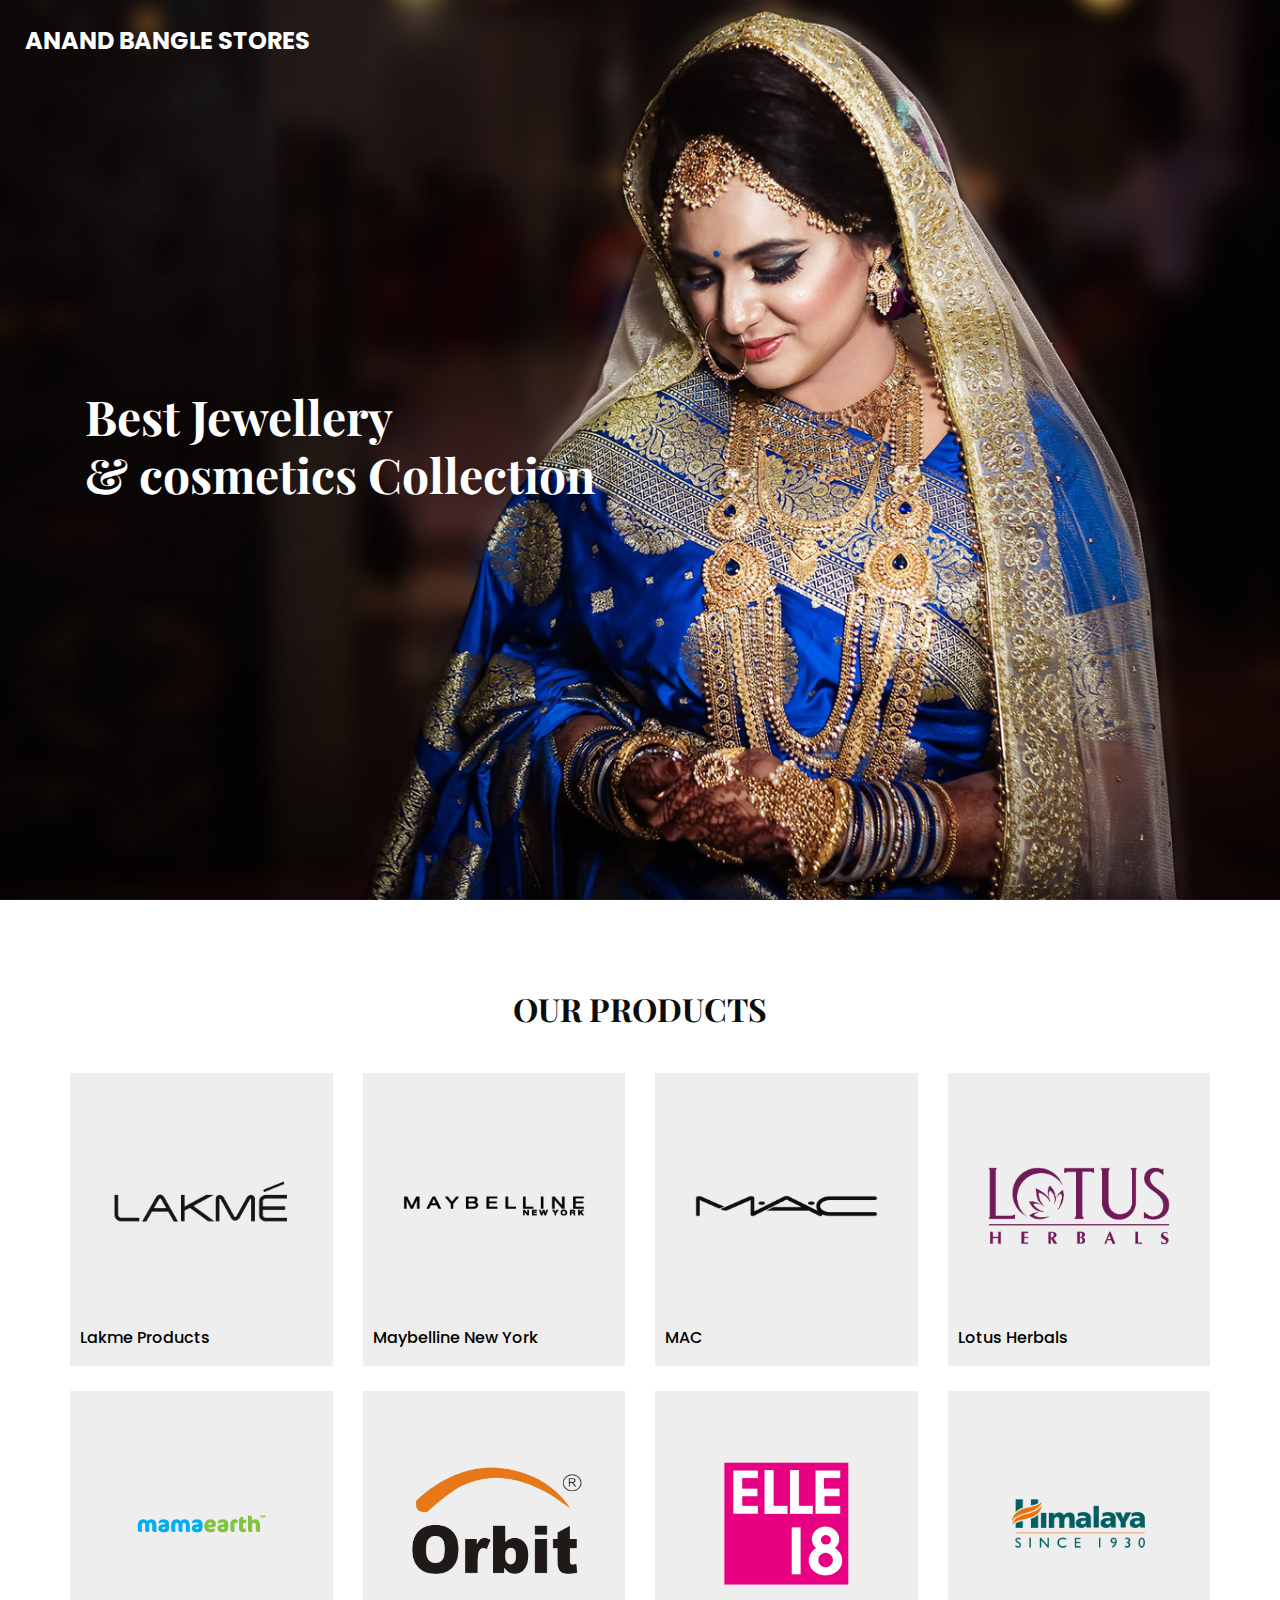
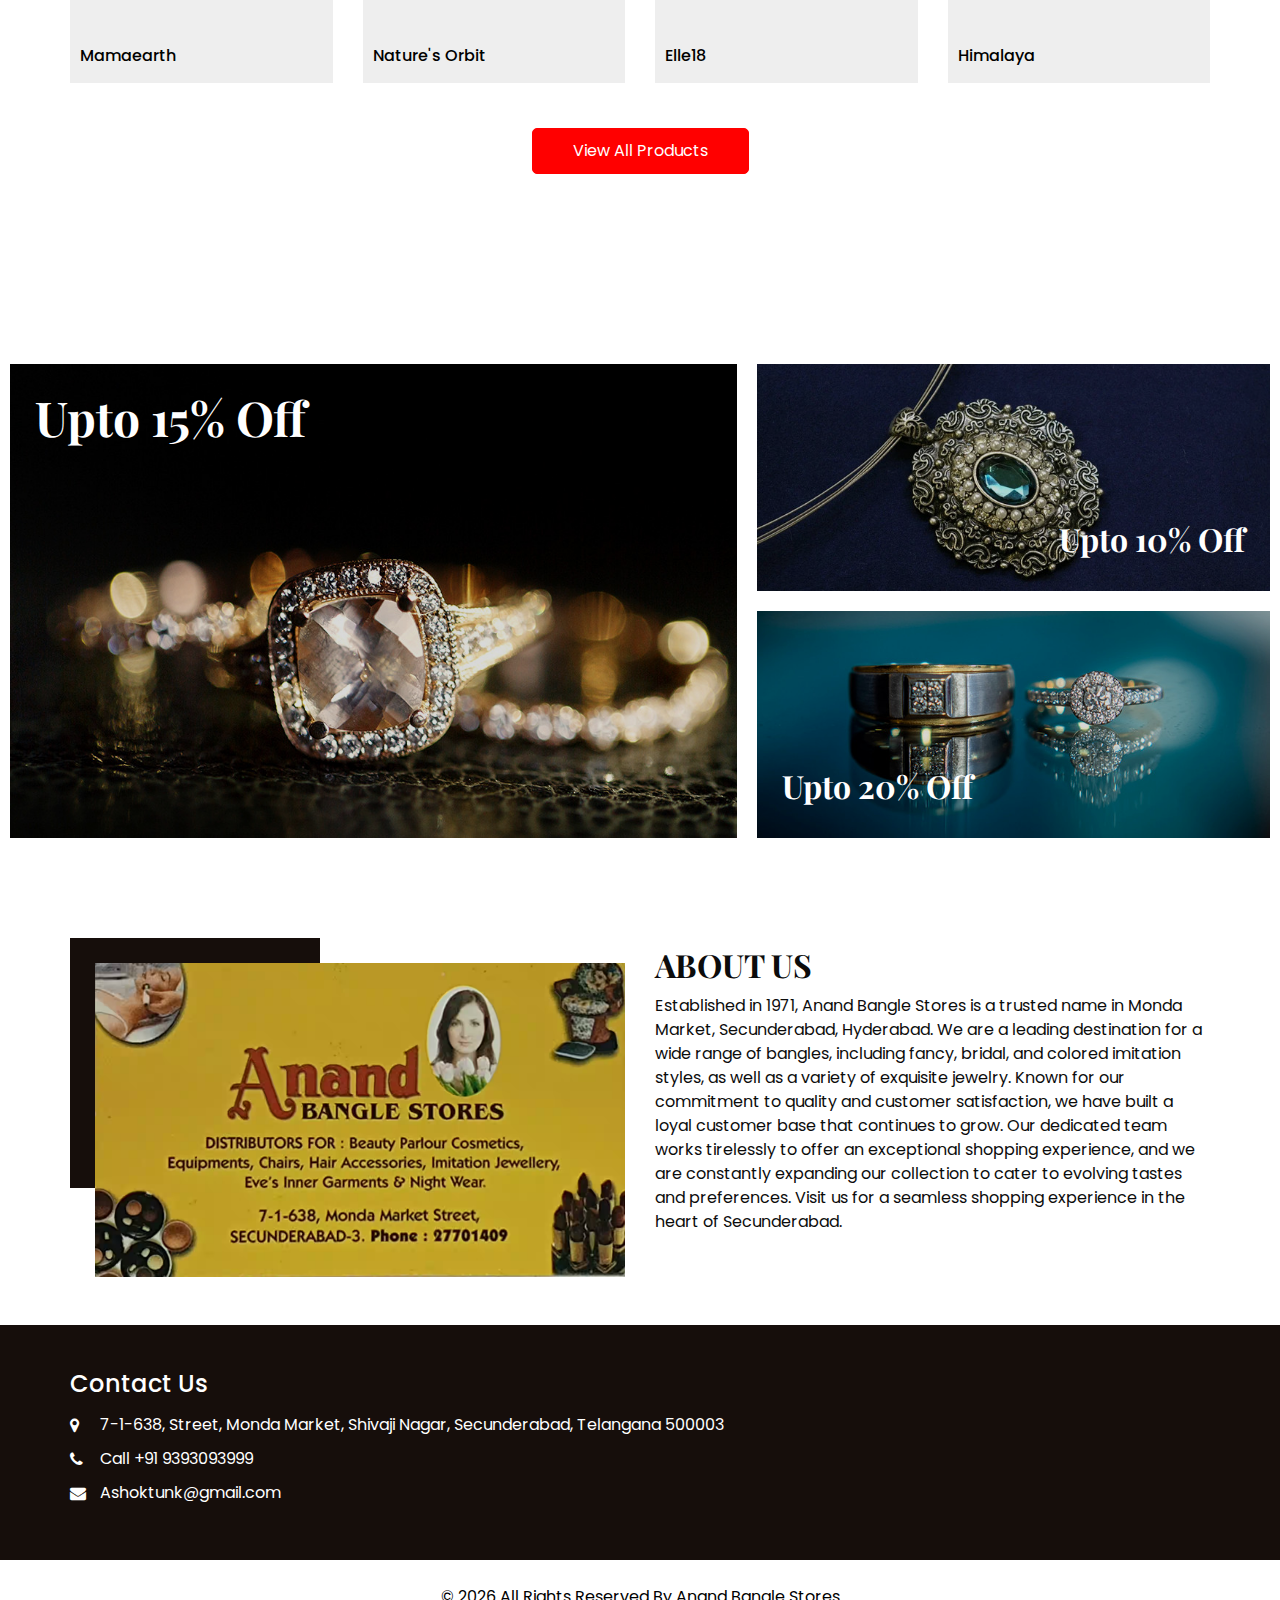
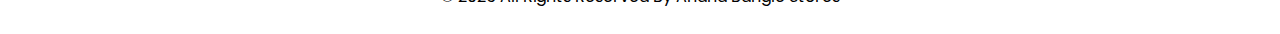
<file: index.html>
<!DOCTYPE html>
<html>

<head>
  <!-- Basic -->
  <meta charset="utf-8" />
  <meta http-equiv="X-UA-Compatible" content="IE=edge" />
  <!-- Mobile Metas -->
  <meta name="viewport" content="width=device-width, initial-scale=1, shrink-to-fit=no" />
  <!-- Site Metas -->
  <link rel="icon" href="images/favicon.ico" type="image/gif" />
  <meta name="keywords" content="" />
  <meta name="description" content="" />
  <meta name="author" content="" />

  <title>Anand Bangle Stores</title>

  <!-- bootstrap core css -->
  <link rel="stylesheet" type="text/css" href="css/bootstrap.css" />
  <!-- font awesome style -->
  <link href="css/font-awesome.min.css" rel="stylesheet" />
  <!-- Custom styles for this template -->
  <link href="css/style.css" rel="stylesheet" />
  <!-- responsive style -->
  <link href="css/responsive.css" rel="stylesheet" />

</head>

<body>

  <!-- header section strats -->
  <header class="header_section">
    <div class="container-fluid">
      <nav class="navbar navbar-expand-lg custom_nav-container">
        <a class="navbar-brand" href="index.html">
          <span>
            Anand Bangle Stores
          </span>
        </a>
      </nav>
    </div>
  </header>
  <!-- end header section -->

  <!-- slider section -->
  <section class="slider_section position-relative">
    <div class="slider_bg_box">
      <img src="images/slider-bg.jpg" alt="">
    </div>
    <div class="slider_bg"></div>
    <div class="container">
      <div class="col-md-9 col-lg-8">
        <div class="detail-box">
          <h1>
            Best Jewellery
            <br>& cosmetics Collection
          </h1>
          </div>
        </div>
      </div>
    </div>
  </section>
  <!-- end slider section -->

  <!-- shop section -->

  <section class="shop_section layout_padding">
    <div class="container">
      <div class="heading_container heading_center">
        <h2>
          Our Products
        </h2>
      </div>
      <div class="row">
        <div class="col-sm-6 col-md-4 col-lg-3">
          <div class="box">
            <a href="">
              <div class="img-box">
                <img src="images/p1.png" alt="">
              </div>
              <div class="detail-box">
                <h6>
                  Lakme Products
                </h6>
              </div>
               
            </a>
          </div>
        </div>
        <div class="col-sm-6 col-md-4 col-lg-3">
          <div class="box">
            <a href="">
              <div class="img-box">
                <img src="images/p2.png" alt="">
              </div>
              <div class="detail-box">
                <h6>
                  Maybelline New York
                </h6>
              </div>
               
            </a>
          </div>
        </div>
        <div class="col-sm-6 col-md-4 col-lg-3">
          <div class="box">
            <a href="">
              <div class="img-box">
                <img src="images/p3.png" alt="">
              </div>
              <div class="detail-box">
                <h6>
                  MAC
                </h6>
              </div>
               
            </a>
          </div>
        </div>
        <div class="col-sm-6 col-md-4 col-lg-3">
          <div class="box">
            <a href="">
              <div class="img-box">
                <img src="images/p4.png" alt="">
              </div>
              <div class="detail-box">
                <h6>
                  Lotus Herbals
                </h6>
              </div>
               
            </a>
          </div>
        </div>
        <div class="col-sm-6 col-md-4 col-lg-3">
          <div class="box">
            <a href="">
              <div class="img-box">
                <img src="images/p5.png" alt="">
              </div>
              <div class="detail-box">
                <h6>
                  Mamaearth
                </h6>
              </div>
               
            </a>
          </div>
        </div>
        <div class="col-sm-6 col-md-4 col-lg-3">
          <div class="box">
            <a href="">
              <div class="img-box">
                <img src="images/p6.png" alt="">
              </div>
              <div class="detail-box">
                <h6>
                  Nature's Orbit
                </h6>
              </div>
               
            </a>
          </div>
        </div>
        <div class="col-sm-6 col-md-4 col-lg-3">
          <div class="box">
            <a href="">
              <div class="img-box">
                <img src="images/p7.png" alt="">
              </div>
              <div class="detail-box">
                <h6>
                Elle18
                </h6>
              </div>
               
            </a>
          </div>
        </div>
        <div class="col-sm-6 col-md-4 col-lg-3">
          <div class="box">
            <a href="">
              <div class="img-box">
                <img src="images/p8.png" alt="">
              </div>
              <div class="detail-box">
                <h6>
                  Himalaya
                </h6>
              </div>
               
            </a>
          </div>
        </div>
      </div>
      <div class="btn-box">
        <a href="/shop.html">
          View All Products
        </a>
      </div>
    </div>
  </section>

  <!-- end shop section -->

  <!-- offer section -->

  <section class="offer_section layout_padding">
    <div class="container-fluid">
      <div class="row">
        <div class="col-md-7 px-0">
          <div class="box offer-box1">
            <img src="images/o1.jpg" alt="">
            <div class="detail-box">
              <h2>
                Upto 15% Off
              </h2>
              
            </div>
          </div>
        </div>
        <div class="col-md-5 px-0">
          <div class="box offer-box2">
            <img src="images/o2.jpg" alt="">
            <div class="detail-box">
              <h2>
                Upto 10% Off
              </h2>
            </div>
          </div>
          <div class="box offer-box3">
            <img src="images/o3.jpg" alt="">
            <div class="detail-box">
              <h2>
                Upto 20% Off
              </h2>
            </div>
          </div>
        </div>
      </div>
    </div>
  </section>

  <!-- end offer section -->

    <!-- about section -->

    <section class="about_section  ">
      <div class="container">
        <div class="row">
          <div class="col-md-6">
            <div class="img-box">
              <img src="images/1about-img.jpg" alt="">
            </div>
          </div>
          <div class="col-md-6">
            <div class="detail-box">
              <div class="heading_container">
                <h2>
                  About Us
                </h2>
              </div>
              <p>
                Established in 1971, Anand Bangle Stores is a trusted name in Monda Market, Secunderabad, Hyderabad. We are a leading destination for a wide range of bangles, including fancy, bridal, and colored imitation styles, as well as a variety of exquisite jewelry. Known for our commitment to quality and customer satisfaction, we have built a loyal customer base that continues to grow. Our dedicated team works tirelessly to offer an exceptional shopping experience, and we are constantly expanding our collection to cater to evolving tastes and preferences. Visit us for a seamless shopping experience in the heart of Secunderabad.
              </p>
            </div>
          </div>
        </div>
      </div>
    </section>
    <br> <br>
  
    <!-- end about section -->


  <!-- info section -->
  <section class="info_section layout_padding2">
    <div class="container">
        <div>
          <h4>
            Contact Us
          </h4>
          <div class="info_contact">
            <a href="https://www.google.com/maps/place/Anand+Bangle+Stores/@17.435187,78.496038,15z/data=!4m6!3m5!1s0x3bcb9a18ea3cbe49:0xed6b07b3bc5e6ea2!8m2!3d17.435187!4d78.496038!16s%2Fg%2F1v9gsxrx?entry=ttu&g_ep=EgoyMDI0MDkxMS4wIKXMDSoASAFQAw%3D%3D">
              <i class="fa fa-map-marker" aria-hidden="true"></i>
              <span>
              7-1-638, Street, Monda Market, Shivaji Nagar, Secunderabad, Telangana 500003
              </span>
            </a>
            <a href="tel:+919393093999">
              <i class="fa fa-phone" aria-hidden="true"></i>
              <span>
                Call +91 9393093999
              </span>
            </a>
            <a href="mailto:Ashoktunk@gmail.com">
              <i class="fa fa-envelope" aria-hidden="true"></i>
              <span>
                Ashoktunk@gmail.com
              </span>
            </a>            
          </div>
        </div>
      </div>
    </div>
  </section>

  <!-- end info_section -->


  <!-- footer section -->
  <footer class="footer_section">
    <div class="container">
      <p>
        &copy; <span id="displayYear"></span> All Rights Reserved By
        <a href="https://html.design/">Anand Bangle Stores</a>
      </p>
    </div>
  </footer>
  <!-- footer section -->


  <!-- jQery -->
  <script src="js/jquery-3.4.1.min.js"></script>
  <!-- bootstrap js -->
  <script src="js/bootstrap.js"></script>
  <!-- custom js -->
  <script src="js/custom.js"></script>

</body>

</html>
</file>
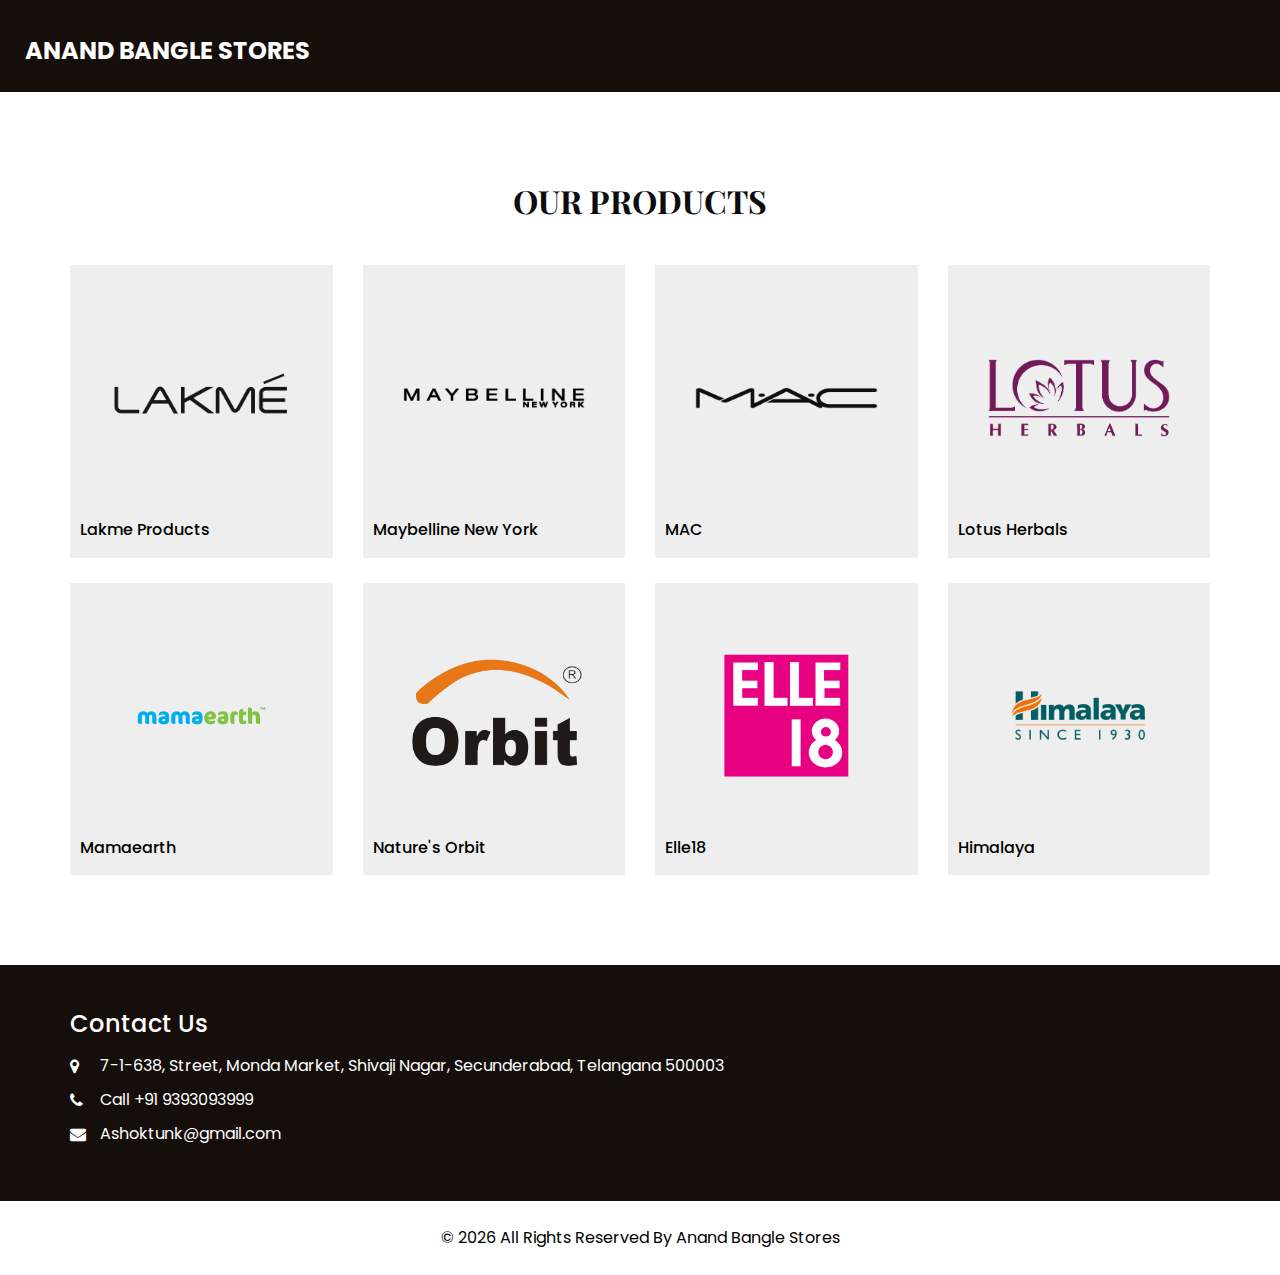
<file: shop.html>
<!DOCTYPE html>
<html>

<head>
  <!-- Basic -->
  <meta charset="utf-8" />
  <meta http-equiv="X-UA-Compatible" content="IE=edge" />
  <!-- Mobile Metas -->
  <meta name="viewport" content="width=device-width, initial-scale=1, shrink-to-fit=no" />
  <!-- Site Metas -->
  <link rel="icon" href="images/favicon.ico" type="image/gif" />
  <meta name="keywords" content="" />
  <meta name="description" content="" />
  <meta name="author" content="" />

  <title>Anand Bangle Stores</title>

  <!-- bootstrap core css -->
  <link rel="stylesheet" type="text/css" href="css/bootstrap.css" />
  <!-- font awesome style -->
  <link href="css/font-awesome.min.css" rel="stylesheet" />
  <!-- Custom styles for this template -->
  <link href="css/style.css" rel="stylesheet" />
  <!-- responsive style -->
  <link href="css/responsive.css" rel="stylesheet" />

</head>

<body>

  <!-- header section strats -->
  <header class="header_section innerpage_header">
    <div class="container-fluid">
      <nav class="navbar navbar-expand-lg custom_nav-container">
        <a class="navbar-brand" href="index.html">
          <span>
            Anand Bangle Stores
          </span>
        </a>
      </nav>
    </div>
  </header>
  <!-- end header section -->


  <section class="shop_section layout_padding">
    <div class="container">
      <div class="heading_container heading_center">
        <h2>
          Our Products
        </h2>
      </div>
      <div class="row">
        <div class="col-sm-6 col-md-4 col-lg-3">
          <div class="box">
            <a href="">
              <div class="img-box">
                <img src="images/p1.png" alt="">
              </div>
              <div class="detail-box">
                <h6>
                  Lakme Products
                </h6>
              </div>
               
            </a>
          </div>
        </div>
        <div class="col-sm-6 col-md-4 col-lg-3">
          <div class="box">
            <a href="">
              <div class="img-box">
                <img src="images/p2.png" alt="">
              </div>
              <div class="detail-box">
                <h6>
                  Maybelline New York
                </h6>
              </div>
               
            </a>
          </div>
        </div>
        <div class="col-sm-6 col-md-4 col-lg-3">
          <div class="box">
            <a href="">
              <div class="img-box">
                <img src="images/p3.png" alt="">
              </div>
              <div class="detail-box">
                <h6>
                  MAC
                </h6>
              </div>
               
            </a>
          </div>
        </div>
        <div class="col-sm-6 col-md-4 col-lg-3">
          <div class="box">
            <a href="">
              <div class="img-box">
                <img src="images/p4.png" alt="">
              </div>
              <div class="detail-box">
                <h6>
                  Lotus Herbals
                </h6>
              </div>
               
            </a>
          </div>
        </div>
        <div class="col-sm-6 col-md-4 col-lg-3">
          <div class="box">
            <a href="">
              <div class="img-box">
                <img src="images/p5.png" alt="">
              </div>
              <div class="detail-box">
                <h6>
                  Mamaearth
                </h6>
              </div>
               
            </a>
          </div>
        </div>
        <div class="col-sm-6 col-md-4 col-lg-3">
          <div class="box">
            <a href="">
              <div class="img-box">
                <img src="images/p6.png" alt="">
              </div>
              <div class="detail-box">
                <h6>
                  Nature's Orbit
                </h6>
              </div>
               
            </a>
          </div>
        </div>
        <div class="col-sm-6 col-md-4 col-lg-3">
          <div class="box">
            <a href="">
              <div class="img-box">
                <img src="images/p7.png" alt="">
              </div>
              <div class="detail-box">
                <h6>
                Elle18
                </h6>
              </div>
               
            </a>
          </div>
        </div>
        <div class="col-sm-6 col-md-4 col-lg-3">
          <div class="box">
            <a href="">
              <div class="img-box">
                <img src="images/p8.png" alt="">
              </div>
              <div class="detail-box">
                <h6>
                  Himalaya
                </h6>
              </div>
               
            </a>
          </div>
        </div>
      </div>
  </section>

  <!-- end shop section -->

  <!-- info section -->
  <section class="info_section layout_padding2">
    <div class="container">
        <div>
          <h4>
            Contact Us
          </h4>
          <div class="info_contact">
            <a href="https://www.google.com/maps/place/Anand+Bangle+Stores/@17.435187,78.496038,15z/data=!4m6!3m5!1s0x3bcb9a18ea3cbe49:0xed6b07b3bc5e6ea2!8m2!3d17.435187!4d78.496038!16s%2Fg%2F1v9gsxrx?entry=ttu&g_ep=EgoyMDI0MDkxMS4wIKXMDSoASAFQAw%3D%3D">
              <i class="fa fa-map-marker" aria-hidden="true"></i>
              <span>
              7-1-638, Street, Monda Market, Shivaji Nagar, Secunderabad, Telangana 500003
              </span>
            </a>
            <a href="tel:+919393093999">
              <i class="fa fa-phone" aria-hidden="true"></i>
              <span>
                Call +91 9393093999
              </span>
            </a>
            <a href="mailto:Ashoktunk@gmail.com">
              <i class="fa fa-envelope" aria-hidden="true"></i>
              <span>
                Ashoktunk@gmail.com
              </span>
            </a>            
          </div>
        </div>
      </div>
    </div>
  </section>

  <!-- end info_section -->

  <!-- footer section -->
  <footer class="footer_section">
    <div class="container">
      <p>
        &copy; <span id="displayYear"></span> All Rights Reserved By
        <a href="https://html.design/">Anand Bangle Stores</a>
      </p>
    </div>
  </footer>
  <!-- footer section -->


  <!-- jQery -->
  <script src="js/jquery-3.4.1.min.js"></script>
  <!-- bootstrap js -->
  <script src="js/bootstrap.js"></script>
  <!-- custom js -->
  <script src="js/custom.js"></script>

</body>

</html>
</file>
<file: css/style.css>
@import url("https://fonts.googleapis.com/css2?family=Playfair+Display:wght@400;500;600;700&family=Poppins:wght@400;500;600;700&display=swap");
/* fonts import */
@import url("../fonts/octin_sports_rg.ttf");
body {
  font-family: "Poppins", sans-serif;
  color: #0c0c0c;
  background-color: #ffffff;
  overflow-x: hidden;
}

.layout_padding {
  padding: 90px 0;
}

.layout_padding2 {
  padding: 45px 0;
}

.layout_padding2-top {
  padding-top: 45px;
}

.layout_padding2-bottom {
  padding-bottom: 45px;
}

.layout_padding-top {
  padding-top: 90px;
}

.layout_padding-bottom {
  padding-bottom: 90px;
}

.long_section {
  margin-left: 45px;
  margin-right: 45px;
  padding-left: 15px;
  padding-right: 15px;
}

.heading_container {
  display: -webkit-box;
  display: -ms-flexbox;
  display: flex;
  -webkit-box-orient: vertical;
  -webkit-box-direction: normal;
      -ms-flex-direction: column;
          flex-direction: column;
  -webkit-box-align: start;
      -ms-flex-align: start;
          align-items: flex-start;
  font-family: 'Playfair Display', serif;
}

.heading_container h2 {
  position: relative;
  font-weight: bold;
  text-transform: uppercase;
  margin: 0;
}

.heading_container.heading_center {
  -webkit-box-align: center;
      -ms-flex-align: center;
          align-items: center;
  text-align: center;
}

h1,
h2 {
  font-family: 'Playfair Display', serif;
}

/*header section*/
.header_section {
  position: absolute;
  top: 0;
  width: 100%;
  z-index: 9;
}

.header_section .container-fluid {
  padding-right: 25px;
  padding-left: 25px;
}

.header_section .nav_container {
  margin: 0 auto;
}

.header_section.innerpage_header {
  position: relative;
  background: -webkit-gradient(linear, left top, right top, from(#160e0b), to(#160e0b));
  background: linear-gradient(to right, #160e0b, #160e0b);
  padding: 10px 0;
}

.custom_nav-container {
  padding-left: 0;
  padding-right: 0;
}

.custom_menu-btn {
  position: fixed;
  right: 25px;
  top: 15px;
  width: 50px;
  height: 50px;
}

.custom_menu-btn::before {
  content: "";
  position: absolute;
  top: 0;
  right: 0;
  width: 100%;
  height: 100%;
  background-color: white;
  -webkit-box-shadow: 0 0 5px 0 rgba(0, 0, 0, 0.07);
          box-shadow: 0 0 5px 0 rgba(0, 0, 0, 0.07);
  z-index: 7;
  border-radius: 100%;
  -webkit-transition: all .3s;
  transition: all .3s;
}

.custom_menu-btn.menu_btn-style::before {
  width: 100vh;
  height: 100vh;
  background-color: #160e0b;
  -webkit-transform: scale(5);
          transform: scale(5);
  border-radius: 0;
}

.custom_menu-btn button {
  width: 50px;
  height: 50px;
  outline: none;
  border: none;
  border-radius: 100%;
  display: -webkit-box;
  display: -ms-flexbox;
  display: flex;
  -webkit-box-orient: vertical;
  -webkit-box-direction: normal;
      -ms-flex-direction: column;
          flex-direction: column;
  -webkit-box-align: center;
      -ms-flex-align: center;
          align-items: center;
  -webkit-box-pack: center;
      -ms-flex-pack: center;
          justify-content: center;
  background-color: transparent;
  position: relative;
  z-index: 999;
  margin: 0;
}

.custom_menu-btn button span {
  display: block;
  width: 30px;
  height: 3px;
  background-color: #000000;
  margin: 2.5px 0;
  -webkit-transition: all 0.3s;
  transition: all 0.3s;
  border-radius: 15px;
}

.custom_menu-btn .s-2 {
  -webkit-transition: all 0.1s;
  transition: all 0.1s;
}

.menu_btn-style button span {
  background-color: #ffffff;
}

.menu_btn-style button .s-1 {
  -webkit-transform: rotate(45deg) translate(6px, 6px);
          transform: rotate(45deg) translate(6px, 6px);
}

.menu_btn-style button .s-2 {
  -webkit-transform: translateX(100px);
          transform: translateX(100px);
}

.menu_btn-style button .s-3 {
  -webkit-transform: rotate(-45deg) translate(5px, -5px);
          transform: rotate(-45deg) translate(5px, -5px);
}

.overlay {
  height: 100%;
  width: 0;
  position: fixed;
  top: 0;
  left: 0;
  overflow-x: hidden;
  -webkit-transition: 0.5s;
  transition: 0.5s;
  z-index: 9;
}

.overlay .closebtn {
  position: absolute;
  top: 0;
  right: 30px;
  font-size: 60px;
}

.overlay a {
  padding: 0px;
  text-decoration: none;
  font-size: 22px;
  color: #ffffff;
  display: block;
  -webkit-transition: 0.3s;
  transition: 0.3s;
  margin-bottom: 15px;
  text-transform: uppercase;
  font-weight: 600;
  opacity: 0;
}

.overlay a:hover {
  color: #fd9c6b;
}

.overlay-content {
  position: relative;
  top: 30%;
  width: 100%;
  text-align: center;
  margin-top: 30px;
  z-index: 99;
}

.menu_width {
  width: 100%;
}

.menu_width.overlay a {
  opacity: 1;
}

a,
a:hover,
a:focus {
  text-decoration: none;
}

a:hover,
a:focus {
  color: initial;
}

.btn,
.btn:focus {
  outline: none !important;
  -webkit-box-shadow: none;
          box-shadow: none;
}

.navbar-brand {
  margin-top: 10px;
}

.navbar-brand span {
  font-size: 24px;
  font-weight: 700;
  color: #ffffff;
  text-transform: uppercase;
}

/*end header section*/
/* slider section */
.slider_section {
  min-height: 100vh;
  -webkit-box-flex: 1;
      -ms-flex: 1;
          flex: 1;
  display: -webkit-box;
  display: -ms-flexbox;
  display: flex;
  -webkit-box-align: center;
      -ms-flex-align: center;
          align-items: center;
  position: relative;
}

.slider_section .row {
  -webkit-box-align: center;
      -ms-flex-align: center;
          align-items: center;
}

.slider_section .detail-box {
  position: relative;
  z-index: 4;
  color: #ffffff;
  padding: 75px 0;
}

.slider_section .detail-box h1 {
  font-weight: bold;
  font-size: 3rem;
}

.slider_section .detail-box p {
  width: 75%;
  margin-top: 15px;
}

.slider_section .detail-box .slider-link {
  display: inline-block;
  padding: 10px 45px;
  background-color: transparent;
  color: #fd9c6b;
  border-radius: 5px;
  border: 1px solid #fd9c6b;
  -webkit-transition: all .2s;
  transition: all .2s;
  margin-top: 35px;
}

.slider_section .detail-box .slider-link:hover {
  background-color: #fd9c6b;
  color: #ffffff;
}

.slider_section .slider_bg_box {
  position: absolute;
  top: 0;
  left: 0;
  width: 100%;
  height: 100%;
  z-index: 2;
  overflow: hidden;
}

.slider_section .slider_bg_box img {
  width: 100%;
  height: 100%;
  -o-object-fit: cover;
     object-fit: cover;
  -o-object-position: top right;
     object-position: top right;
}

.shop_section .heading_container {
  margin-bottom: 20px;
}

.shop_section .box {
  background-color: #eeeeee;
  position: relative;
  padding: 10px;
  margin-top: 25px;
}

.shop_section .box a {
  color: #000000;
}

.shop_section .box .img-box {
  display: -webkit-box;
  display: -ms-flexbox;
  display: flex;
  -webkit-box-pack: center;
      -ms-flex-pack: center;
          justify-content: center;
  -webkit-box-align: center;
      -ms-flex-align: center;
          align-items: center;
  padding: 15px 30px;
  height: 245px;
}

.shop_section .box .img-box img {
  max-width: 100%;
  max-height: 145px;
}

.shop_section .box .detail-box {
  display: -webkit-box;
  display: -ms-flexbox;
  display: flex;
  -webkit-box-pack: justify;
      -ms-flex-pack: justify;
          justify-content: space-between;
}

.shop_section .box .detail-box h6 span {
  color: #fd9c6b;
}

.shop_section .box .new {
  width: 50px;
  height: 50px;
  position: absolute;
  top: 10px;
  left: 10px;
  background-color: #ffffff;
  display: -webkit-box;
  display: -ms-flexbox;
  display: flex;
  -webkit-box-pack: center;
      -ms-flex-pack: center;
          justify-content: center;
  -webkit-box-align: center;
      -ms-flex-align: center;
          align-items: center;
  border-radius: 100%;
  font-size: 15px;
}

.shop_section .btn-box {
  display: -webkit-box;
  display: -ms-flexbox;
  display: flex;
  -webkit-box-pack: center;
      -ms-flex-pack: center;
          justify-content: center;
  margin-top: 45px;
}

.shop_section .btn-box a {
  display: inline-block;
  padding: 10px 40px;
  background-color: #ff0000;
  color: #ffffff;
  border-radius: 5px;
  border: 1px solid #ff0000;
  -webkit-transition: all .2s;
  transition: all .2s;
}

.shop_section .btn-box a:hover {
  background-color: transparent;
  color: #fd9c6b;
}

.about_section .row {
  -webkit-box-align: center;
      -ms-flex-align: center;
          align-items: center;
}

.about_section .img-box {
  position: relative;
  padding: 25px 0 0 25px;
}

.about_section .img-box img {
  width: 100%;
  position: relative;
}

.about_section .img-box::before {
  content: "";
  position: absolute;
  top: 0;
  left: 0;
  width: 250px;
  height: 250px;
  background-color: #160e0b;
}

.about_section .detail-box p {
  margin-top: 10px;
  margin-bottom: 35px;
}

.about_section .detail-box a {
  display: inline-block;
  padding: 10px 45px;
  background-color: #fd9c6b;
  color: #ffffff;
  border-radius: 0;
  border: 1px solid #fd9c6b;
  -webkit-transition: all .2s;
  transition: all .2s;
}

.about_section .detail-box a:hover {
  background-color: transparent;
  color: #fd9c6b;
}

.offer_section .row > div {
  display: -webkit-box;
  display: -ms-flexbox;
  display: flex;
  -webkit-box-orient: vertical;
  -webkit-box-direction: normal;
      -ms-flex-direction: column;
          flex-direction: column;
  -webkit-box-pack: stretch;
      -ms-flex-pack: stretch;
          justify-content: stretch;
}

.offer_section .box {
  margin: 10px;
  height: 100%;
  position: relative;
  min-height: 175px;
}

.offer_section .box img {
  width: 100%;
  min-height: 100%;
}

.offer_section .box .detail-box {
  position: absolute;
  top: 0;
  left: 0;
  width: 100%;
  height: 100%;
  display: -webkit-box;
  display: -ms-flexbox;
  display: flex;
  -webkit-box-orient: vertical;
  -webkit-box-direction: normal;
      -ms-flex-direction: column;
          flex-direction: column;
  -webkit-box-align: start;
      -ms-flex-align: start;
          align-items: flex-start;
  -webkit-box-pack: center;
      -ms-flex-pack: center;
          justify-content: center;
  color: #ffffff;
  padding: 25px;
  background-color: rgba(0, 0, 0, 0.15);
}

.offer_section .box .detail-box h2 {
  font-weight: bold;
}

.offer_section .box .detail-box a {
  display: inline-block;
  padding: 8px 40px;
  background-color: transparent;
  color: #fd9c6b;
  border-radius: 0;
  border: 1px solid #fd9c6b;
  -webkit-transition: all .2s;
  transition: all .2s;
  margin-top: 10px;
}

.offer_section .box .detail-box a:hover {
  background-color: #fd9c6b;
  color: #ffffff;
}

.offer_section .box.offer-box1 {
  min-height: 225px;
}

.offer_section .box.offer-box1 .detail-box {
  -webkit-box-pack: start;
      -ms-flex-pack: start;
          justify-content: flex-start;
}

.offer_section .box.offer-box1 .detail-box h2 {
  font-size: 3rem;
}

.offer_section .box.offer-box2 .detail-box h2, .offer_section .box.offer-box3 .detail-box h2 {
  font-size: 2rem;
}

.offer_section .box.offer-box2 .detail-box {
  -webkit-box-align: end;
      -ms-flex-align: end;
          align-items: flex-end;
  -webkit-box-pack: end;
      -ms-flex-pack: end;
          justify-content: flex-end;
}

.offer_section .box.offer-box3 .detail-box {
  -webkit-box-align: start;
      -ms-flex-align: start;
          align-items: flex-start;
  -webkit-box-pack: end;
      -ms-flex-pack: end;
          justify-content: flex-end;
}

.blog_section .heading_container {
  -webkit-box-align: center;
      -ms-flex-align: center;
          align-items: center;
}

.blog_section .heading_container h2::before {
  left: 50%;
  -webkit-transform: translateX(-50%);
          transform: translateX(-50%);
}

.blog_section .box {
  margin-top: 55px;
  background-color: #f1f2f3;
}

.blog_section .box .img-box {
  position: relative;
}

.blog_section .box .img-box .blog_date {
  position: absolute;
  left: 25px;
  bottom: -15px;
  padding: 10px 15px;
  font-size: 18px;
  background-color: #160e0b;
  margin: 0;
  text-align: center;
  border: 3px solid #ffffff;
  color: #ffffff;
}

.blog_section .box .img-box img {
  width: 100%;
}

.blog_section .box .detail-box {
  margin-top: 10px;
  padding: 25px;
}

.blog_section .box .detail-box h5 {
  font-weight: bold;
}

.blog_section .box .detail-box p {
  font-size: 15px;
}

.blog_section .box .detail-box a {
  display: inline-block;
  padding: 10px 30px;
  background-color: transparent;
  color: #160e0b;
  border-radius: 0;
  border: 1px solid #160e0b;
  -webkit-transition: all .2s;
  transition: all .2s;
}

.blog_section .box .detail-box a:hover {
  background-color: #160e0b;
  color: #ffffff;
}

.client_section .heading_container {
  -webkit-box-align: center;
      -ms-flex-align: center;
          align-items: center;
}

.client_section .box {
  display: -webkit-box;
  display: -ms-flexbox;
  display: flex;
  -webkit-box-orient: vertical;
  -webkit-box-direction: normal;
      -ms-flex-direction: column;
          flex-direction: column;
  -webkit-box-align: center;
      -ms-flex-align: center;
          align-items: center;
  text-align: center;
  margin: 45px;
  padding: 35px 25px;
  border-radius: 15px;
  background-color: #160e0b;
  color: #ffffff;
}

.client_section .box .img-box {
  margin-bottom: 15px;
  min-width: 145px;
  max-width: 145px;
  overflow: hidden;
}

.client_section .box .img-box img {
  width: 100%;
  border-radius: 100%;
  border: 7px solid rgba(255, 255, 255, 0.45);
}

.client_section .box .detail-box {
  display: -webkit-box;
  display: -ms-flexbox;
  display: flex;
  -webkit-box-orient: vertical;
  -webkit-box-direction: normal;
      -ms-flex-direction: column;
          flex-direction: column;
}

.client_section .box .detail-box .name img {
  width: 25px;
  margin-bottom: 5px;
}

.client_section .box .detail-box .name h6 {
  color: #fd9c6b;
  font-size: 20px;
}

.client_section .carousel_btn-container {
  display: -webkit-box;
  display: -ms-flexbox;
  display: flex;
  -webkit-box-pack: center;
      -ms-flex-pack: center;
          justify-content: center;
}

.client_section .carousel-control-prev,
.client_section .carousel-control-next {
  position: unset;
  width: 45px;
  height: 45px;
  border: none;
  opacity: 1;
  background-repeat: no-repeat;
  background-size: 12px;
  background-position: center;
  background-color: #fd9c6b;
  background-position: center;
  border-radius: 5px;
  margin: 0 2.5px;
}

.client_section .carousel-control-prev:hover,
.client_section .carousel-control-next:hover {
  background-color: #160e0b;
}

.client_section .carousel-control-next {
  left: initial;
}

.info_section {
  background-color: #160e0b;
  color: #ffffff;
}

.info_section .info_form_social_row {
  -webkit-box-align: center;
      -ms-flex-align: center;
          align-items: center;
  margin-bottom: 45px;
}

.info_section .info_form {
  width: 100%;
}

.info_section .info_form form {
  display: -webkit-box;
  display: -ms-flexbox;
  display: flex;
  -webkit-box-align: end;
      -ms-flex-align: end;
          align-items: flex-end;
}

.info_section .info_form form input {
  -webkit-box-flex: 1;
      -ms-flex: 1;
          flex: 1;
  background-color: #ffffff;
  height: 50px;
  padding-left: 15px;
  outline: none;
  color: #ffffff;
  border: none;
  border-bottom: 1px solid #fd9c6b;
}

.info_section .info_form form input::-webkit-input-placeholder {
  color: #9c9c9c;
}

.info_section .info_form form input:-ms-input-placeholder {
  color: #9c9c9c;
}

.info_section .info_form form input::-ms-input-placeholder {
  color: #9c9c9c;
}

.info_section .info_form form input::placeholder {
  color: #9c9c9c;
}

.info_section .info_form form button {
  background-color: transparent;
  color: #fd9c6b;
  text-transform: uppercase;
  font-size: 12px;
  outline: none;
  border: none;
  display: inline-block;
  padding: 15.5px 25px;
  background-color: #fd9c6b;
  color: #ffffff;
  border-radius: 0;
  border: 1px solid #fd9c6b;
  -webkit-transition: all .2s;
  transition: all .2s;
}

.info_section .info_form form button:hover {
  background-color: transparent;
  color: #fd9c6b;
}

.info_section .social_box {
  width: 100%;
  display: -webkit-box;
  display: -ms-flexbox;
  display: flex;
}

.info_section .social_box a {
  display: -webkit-box;
  display: -ms-flexbox;
  display: flex;
  -webkit-box-pack: center;
      -ms-flex-pack: center;
          justify-content: center;
  -webkit-box-align: center;
      -ms-flex-align: center;
          align-items: center;
  width: 50px;
  height: 50px;
  border: 1px solid #ffffff;
  color: #ffffff;
  margin-right: 10px;
}

.info_section .social_box a:hover {
  color: #fd9c6b;
  border-color: #fd9c6b;
}

.info_section h4 {
  margin-bottom: 15px;
}

.info_section .info_links .info_links_menu {
  display: -webkit-box;
  display: -ms-flexbox;
  display: flex;
  -webkit-box-orient: vertical;
  -webkit-box-direction: normal;
      -ms-flex-direction: column;
          flex-direction: column;
}

.info_section .info_links .info_links_menu a {
  color: #ffffff;
}

.info_section .info_links .info_links_menu a:not(:nth-last-child(1)) {
  margin-bottom: 10px;
}

.info_section .info_links .info_links_menu a:hover {
  color: #fd9c6b;
}

.info_section .info_insta .insta_box {
  display: -webkit-box;
  display: -ms-flexbox;
  display: flex;
  -webkit-box-align: center;
      -ms-flex-align: center;
          align-items: center;
}

.info_section .info_insta .insta_box .img-box {
  width: 65px;
  min-width: 65px;
  height: 65px;
  padding: 10px;
  display: -webkit-box;
  display: -ms-flexbox;
  display: flex;
  -webkit-box-pack: center;
      -ms-flex-pack: center;
          justify-content: center;
  -webkit-box-align: center;
      -ms-flex-align: center;
          align-items: center;
  margin-right: 10px;
  background-color: #ffffff;
}

.info_section .info_insta .insta_box .img-box img {
  max-width: 100%;
  max-height: 100%;
}

.info_section .info_insta .insta_box p {
  margin: 0;
}

.info_section .info_insta .insta_box:not(:nth-last-child(1)) {
  margin-bottom: 15px;
}

.info_section .info_contact a {
  display: -webkit-box;
  display: -ms-flexbox;
  display: flex;
  -webkit-box-align: center;
      -ms-flex-align: center;
          align-items: center;
  color: #ffffff;
  margin-bottom: 10px;
}

.info_section .info_contact a i {
  margin-right: 5px;
  width: 25px;
}

.info_section .info_contact a:hover:hover {
  color: #fd9c6b;
}

/* footer section*/
.footer_section {
  position: relative;
  text-align: center;
}

.footer_section p {
  color: #000000;
  padding: 25px 0;
  margin: 0;
}

.footer_section p a {
  color: inherit;
}
/*# sourceMappingURL=style.css.map */
</file>
<file: css/responsive.css>
@media (max-width: 1300px) {}

@media (max-width: 1120px) {}

@media (max-width: 992px) {

  .slider_section {
    min-height: auto;
  }

  .slider_section .detail-box {
    padding: 90px 0 75px 0;
  }

  .info_main_row>div:nth-child(1) {
    margin-bottom: 25px;
  }

  .info_main_row>div:nth-child(2) {
    margin-bottom: 25px;
  }
}

@media (max-width: 800px) {}

@media (max-width: 768px) {
  .slider_section .detail-box h1 {
    font-size: 2.5rem;
  }

  .slider_section .slider_bg_box img {
    object-position: 20% center;
  }

  .about_section .img-box {
    margin-bottom: 45px;

  }

  .contact_section .form_container {
    margin-bottom: 45px;
  }

  .client_section .box {
    flex-direction: column;
    text-align: center;
    margin: 45px 15px;
  }

  .client_section .box .detail-box {
    align-items: center;
  }

  .client_section .box .img-box {
    margin-right: 0;
    margin-bottom: 25px;
  }

  .info_main_row>div {
    display: flex;
    flex-direction: column;
    align-items: center;
    text-align: center;

  }

  .info_main_row>div:not(:nth-last-child(1)) {
    margin-bottom: 25px;
  }

  .info_section .social_box {
    justify-content: center;
    margin-top: 25px;
  }

  .info_section .info_contact {
    display: flex;
    flex-direction: column;
    align-items: center;
  }

}

@media (max-width: 576px) {
  .info_section .info_insta .insta_box {
    flex-direction: column;
  }

  .info_section .info_insta .insta_box .img-box {
    margin-right: 0;
    margin-bottom: 10px;
  }

}

@media (max-width: 480px) {
  .about_section .img-box::before {
    width: 150px;
    height: 150px;
  }

  .slider_section .slider_bg_box img {
    object-position: 40% center;
  }
}

@media (max-width: 420px) {}

@media (max-width: 376px) {
  .slider_section .detail-box h1 {
    font-size: 2rem;
  }
}

@media (min-width: 1200px) {
  .container {
    max-width: 1170px;
  }
}
</file>
